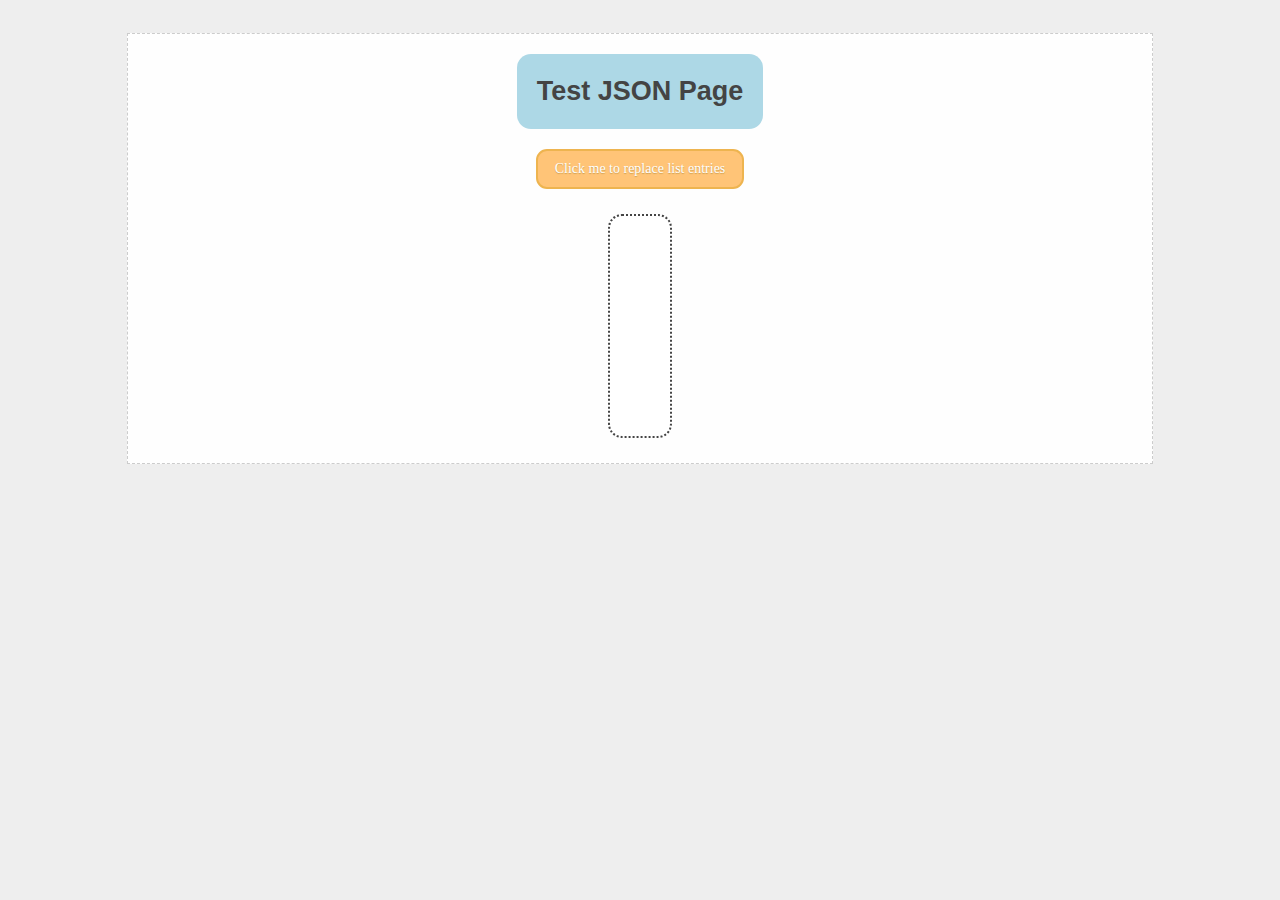
<file: index.html>
<!DOCTYPE html>
<html lang="en">

<head>
  <title>Test JSON page</title>
  <link rel="stylesheet" type="text/css" href="lab_styles.css">
</head>
<body>
  <div class="container">
    <div class="wrapper">
      <div class="header">Test JSON page</div>
      <button class="button" onclick = "myButton()">Click me to replace list entries</button>
      <div class="content">
        <ul id="list"></ul>
      </div>
      <div class="footer"></div>
    </div>
  </div>
  <script>
    /* N.B. - For your lab, use the variable "countries" now available on the window space */
    const countries = [
      { "name": "Afghanistan", "code": "AF" },
      { "name": "Åland Islands", "code": "AX" },
      { "name": "Albania", "code": "AL" },
      { "name": "Algeria", "code": "DZ" },
      { "name": "American Samoa", "code": "AS" },
      { "name": "Andorra", "code": "AD" },
      { "name": "Angola", "code": "AO" },
      { "name": "Anguilla", "code": "AI" },
      { "name": "Antarctica", "code": "AQ" },
      { "name": "Antigua and Barbuda", "code": "AG" },
      { "name": "Argentina", "code": "AR" },
      { "name": "Armenia", "code": "AM" },
      { "name": "Aruba", "code": "AW" },
      { "name": "Australia", "code": "AU" },
      { "name": "Austria", "code": "AT" },
      { "name": "Azerbaijan", "code": "AZ" },
      { "name": "Bahamas", "code": "BS" },
      { "name": "Bahrain", "code": "BH" },
      { "name": "Bangladesh", "code": "BD" },
      { "name": "Barbados", "code": "BB" },
      { "name": "Belarus", "code": "BY" },
      { "name": "Belgium", "code": "BE" },
      { "name": "Belize", "code": "BZ" },
      { "name": "Benin", "code": "BJ" },
      { "name": "Bermuda", "code": "BM" },
      { "name": "Bhutan", "code": "BT" },
      { "name": "Bolivia", "code": "BO" },
      { "name": "Bosnia and Herzegovina", "code": "BA" },
      { "name": "Botswana", "code": "BW" },
      { "name": "Bouvet Island", "code": "BV" },
      { "name": "Brazil", "code": "BR" },
      { "name": "British Indian Ocean Territory", "code": "IO" },
      { "name": "Brunei Darussalam", "code": "BN" },
      { "name": "Bulgaria", "code": "BG" },
      { "name": "Burkina Faso", "code": "BF" },
      { "name": "Burundi", "code": "BI" },
      { "name": "Cambodia", "code": "KH" },
      { "name": "Cameroon", "code": "CM" },
      { "name": "Canada", "code": "CA" },
      { "name": "Cape Verde", "code": "CV" },
      { "name": "Cayman Islands", "code": "KY" },
      { "name": "Central African Republic", "code": "CF" },
      { "name": "Chad", "code": "TD" },
      { "name": "Chile", "code": "CL" },
      { "name": "China", "code": "CN" },
      { "name": "Christmas Island", "code": "CX" },
      { "name": "Cocos (Keeling) Islands", "code": "CC" },
      { "name": "Colombia", "code": "CO" },
      { "name": "Comoros", "code": "KM" },
      { "name": "Congo", "code": "CG" },
      { "name": "Congo, The Democratic Republic of the", "code": "CD" },
      { "name": "Cook Islands", "code": "CK" },
      { "name": "Costa Rica", "code": "CR" },
      { "name": "Cote D`Ivoire", "code": "CI" },
      { "name": "Croatia", "code": "HR" },
      { "name": "Cuba", "code": "CU" },
      { "name": "Cyprus", "code": "CY" },
      { "name": "Czech Republic", "code": "CZ" },
      { "name": "Denmark", "code": "DK" },
      { "name": "Djibouti", "code": "DJ" },
      { "name": "Dominica", "code": "DM" },
      { "name": "Dominican Republic", "code": "DO" },
      { "name": "Ecuador", "code": "EC" },
      { "name": "Egypt", "code": "EG" },
      { "name": "El Salvador", "code": "SV" },
      { "name": "Equatorial Guinea", "code": "GQ" },
      { "name": "Eritrea", "code": "ER" },
      { "name": "Estonia", "code": "EE" },
      { "name": "Ethiopia", "code": "ET" },
      { "name": "Falkland Islands (Malvinas)", "code": "FK" },
      { "name": "Faroe Islands", "code": "FO" },
      { "name": "Fiji", "code": "FJ" },
      { "name": "Finland", "code": "FI" },
      { "name": "France", "code": "FR" },
      { "name": "French Guiana", "code": "GF" },
      { "name": "French Polynesia", "code": "PF" },
      { "name": "French Southern Territories", "code": "TF" },
      { "name": "Gabon", "code": "GA" },
      { "name": "Gambia", "code": "GM" },
      { "name": "Georgia", "code": "GE" },
      { "name": "Germany", "code": "DE" },
      { "name": "Ghana", "code": "GH" },
      { "name": "Gibraltar", "code": "GI" },
      { "name": "Greece", "code": "GR" },
      { "name": "Greenland", "code": "GL" },
      { "name": "Grenada", "code": "GD" },
      { "name": "Guadeloupe", "code": "GP" },
      { "name": "Guam", "code": "GU" },
      { "name": "Guatemala", "code": "GT" },
      { "name": "Guernsey", "code": "GG" },
      { "name": "Guinea", "code": "GN" },
      { "name": "Guinea-Bissau", "code": "GW" },
      { "name": "Guyana", "code": "GY" },
      { "name": "Haiti", "code": "HT" },
      { "name": "Heard Island and Mcdonald Islands", "code": "HM" },
      { "name": "Holy See (Vatican City State)", "code": "VA" },
      { "name": "Honduras", "code": "HN" },
      { "name": "Hong Kong", "code": "HK" },
      { "name": "Hungary", "code": "HU" },
      { "name": "Iceland", "code": "IS" },
      { "name": "India", "code": "IN" },
      { "name": "Indonesia", "code": "ID" },
      { "name": "Iran, Islamic Republic Of", "code": "IR" },
      { "name": "Iraq", "code": "IQ" },
      { "name": "Ireland", "code": "IE" },
      { "name": "Isle of Man", "code": "IM" },
      { "name": "Israel", "code": "IL" },
      { "name": "Italy", "code": "IT" },
      { "name": "Jamaica", "code": "JM" },
      { "name": "Japan", "code": "JP" },
      { "name": "Jersey", "code": "JE" },
      { "name": "Jordan", "code": "JO" },
      { "name": "Kazakhstan", "code": "KZ" },
      { "name": "Kenya", "code": "KE" },
      { "name": "Kiribati", "code": "KI" },
      { "name": "Korea, Democratic People'S Republic of", "code": "KP" },
      { "name": "Korea, Republic of", "code": "KR" },
      { "name": "Kuwait", "code": "KW" },
      { "name": "Kyrgyzstan", "code": "KG" },
      { "name": "Lao People'S Democratic Republic", "code": "LA" },
      { "name": "Latvia", "code": "LV" },
      { "name": "Lebanon", "code": "LB" },
      { "name": "Lesotho", "code": "LS" },
      { "name": "Liberia", "code": "LR" },
      { "name": "Libyan Arab Jamahiriya", "code": "LY" },
      { "name": "Liechtenstein", "code": "LI" },
      { "name": "Lithuania", "code": "LT" },
      { "name": "Luxembourg", "code": "LU" },
      { "name": "Macao", "code": "MO" },
      { "name": "Macedonia, The Former Yugoslav Republic of", "code": "MK" },
      { "name": "Madagascar", "code": "MG" },
      { "name": "Malawi", "code": "MW" },
      { "name": "Malaysia", "code": "MY" },
      { "name": "Maldives", "code": "MV" },
      { "name": "Mali", "code": "ML" },
      { "name": "Malta", "code": "MT" },
      { "name": "Marshall Islands", "code": "MH" },
      { "name": "Martinique", "code": "MQ" },
      { "name": "Mauritania", "code": "MR" },
      { "name": "Mauritius", "code": "MU" },
      { "name": "Mayotte", "code": "YT" },
      { "name": "Mexico", "code": "MX" },
      { "name": "Micronesia, Federated States of", "code": "FM" },
      { "name": "Moldova, Republic of", "code": "MD" },
      { "name": "Monaco", "code": "MC" },
      { "name": "Mongolia", "code": "MN" },
      { "name": "Montserrat", "code": "MS" },
      { "name": "Morocco", "code": "MA" },
      { "name": "Mozambique", "code": "MZ" },
      { "name": "Myanmar", "code": "MM" },
      { "name": "Namibia", "code": "NA" },
      { "name": "Nauru", "code": "NR" },
      { "name": "Nepal", "code": "NP" },
      { "name": "Netherlands", "code": "NL" },
      { "name": "Netherlands Antilles", "code": "AN" },
      { "name": "New Caledonia", "code": "NC" },
      { "name": "New Zealand", "code": "NZ" },
      { "name": "Nicaragua", "code": "NI" },
      { "name": "Niger", "code": "NE" },
      { "name": "Nigeria", "code": "NG" },
      { "name": "Niue", "code": "NU" },
      { "name": "Norfolk Island", "code": "NF" },
      { "name": "Northern Mariana Islands", "code": "MP" },
      { "name": "Norway", "code": "NO" },
      { "name": "Oman", "code": "OM" },
      { "name": "Pakistan", "code": "PK" },
      { "name": "Palau", "code": "PW" },
      { "name": "Palestinian Territory, Occupied", "code": "PS" },
      { "name": "Panama", "code": "PA" },
      { "name": "Papua New Guinea", "code": "PG" },
      { "name": "Paraguay", "code": "PY" },
      { "name": "Peru", "code": "PE" },
      { "name": "Philippines", "code": "PH" },
      { "name": "Pitcairn", "code": "PN" },
      { "name": "Poland", "code": "PL" },
      { "name": "Portugal", "code": "PT" },
      { "name": "Puerto Rico", "code": "PR" },
      { "name": "Qatar", "code": "QA" },
      { "name": "Reunion", "code": "RE" },
      { "name": "Romania", "code": "RO" },
      { "name": "Russian Federation", "code": "RU" },
      { "name": "RWANDA", "code": "RW" },
      { "name": "Saint Helena", "code": "SH" },
      { "name": "Saint Kitts and Nevis", "code": "KN" },
      { "name": "Saint Lucia", "code": "LC" },
      { "name": "Saint Pierre and Miquelon", "code": "PM" },
      { "name": "Saint Vincent and the Grenadines", "code": "VC" },
      { "name": "Samoa", "code": "WS" },
      { "name": "San Marino", "code": "SM" },
      { "name": "Sao Tome and Principe", "code": "ST" },
      { "name": "Saudi Arabia", "code": "SA" },
      { "name": "Senegal", "code": "SN" },
      { "name": "Serbia and Montenegro", "code": "CS" },
      { "name": "Seychelles", "code": "SC" },
      { "name": "Sierra Leone", "code": "SL" },
      { "name": "Singapore", "code": "SG" },
      { "name": "Slovakia", "code": "SK" },
      { "name": "Slovenia", "code": "SI" },
      { "name": "Solomon Islands", "code": "SB" },
      { "name": "Somalia", "code": "SO" },
      { "name": "South Africa", "code": "ZA" },
      { "name": "South Georgia and the South Sandwich Islands", "code": "GS" },
      { "name": "Spain", "code": "ES" },
      { "name": "Sri Lanka", "code": "LK" },
      { "name": "Sudan", "code": "SD" },
      { "name": "Suriname", "code": "SR" },
      { "name": "Svalbard and Jan Mayen", "code": "SJ" },
      { "name": "Swaziland", "code": "SZ" },
      { "name": "Sweden", "code": "SE" },
      { "name": "Switzerland", "code": "CH" },
      { "name": "Syrian Arab Republic", "code": "SY" },
      { "name": "Taiwan, Province of China", "code": "TW" },
      { "name": "Tajikistan", "code": "TJ" },
      { "name": "Tanzania, United Republic of", "code": "TZ" },
      { "name": "Thailand", "code": "TH" },
      { "name": "Timor-Leste", "code": "TL" },
      { "name": "Togo", "code": "TG" },
      { "name": "Tokelau", "code": "TK" },
      { "name": "Tonga", "code": "TO" },
      { "name": "Trinidad and Tobago", "code": "TT" },
      { "name": "Tunisia", "code": "TN" },
      { "name": "Turkey", "code": "TR" },
      { "name": "Turkmenistan", "code": "TM" },
      { "name": "Turks and Caicos Islands", "code": "TC" },
      { "name": "Tuvalu", "code": "TV" },
      { "name": "Uganda", "code": "UG" },
      { "name": "Ukraine", "code": "UA" },
      { "name": "United Arab Emirates", "code": "AE" },
      { "name": "United Kingdom", "code": "GB" },
      { "name": "United States", "code": "US" },
      { "name": "United States Minor Outlying Islands", "code": "UM" },
      { "name": "Uruguay", "code": "UY" },
      { "name": "Uzbekistan", "code": "UZ" },
      { "name": "Vanuatu", "code": "VU" },
      { "name": "Venezuela", "code": "VE" },
      { "name": "Viet Nam", "code": "VN" },
      { "name": "Virgin Islands, British", "code": "VG" },
      { "name": "Virgin Islands, U.S.", "code": "VI" },
      { "name": "Wallis and Futuna", "code": "WF" },
      { "name": "Western Sahara", "code": "EH" },
      { "name": "Yemen", "code": "YE" },
      { "name": "Zambia", "code": "ZM" },
      { "name": "Zimbabwe", "code": "ZW" }
    ]
    sessionStorage.setItem("name", JSON.stringify(countries));

    function myButton(countries) {
      const str = sessionStorage.getItem('name');
      const data  = JSON.parse(str);
      const newArray = data.map((i) => i.name);

     
      for (var i = 0; i <= 49; i++){
        var stuff = randomize(newArray); console.log(stuff);
        var theItem = document.createElement("LI");
        var num = i + 1;
        var content = document.createTextNode(num + ". " + stuff);
        theItem.appendChild(content);
        document.getElementById("list").appendChild(theItem);
    }

    function randomize(newArray) {
      return newArray[Math.floor(Math.random() * newArray.length)]
    }
  }

  </script>
</body>
</html>
</file>
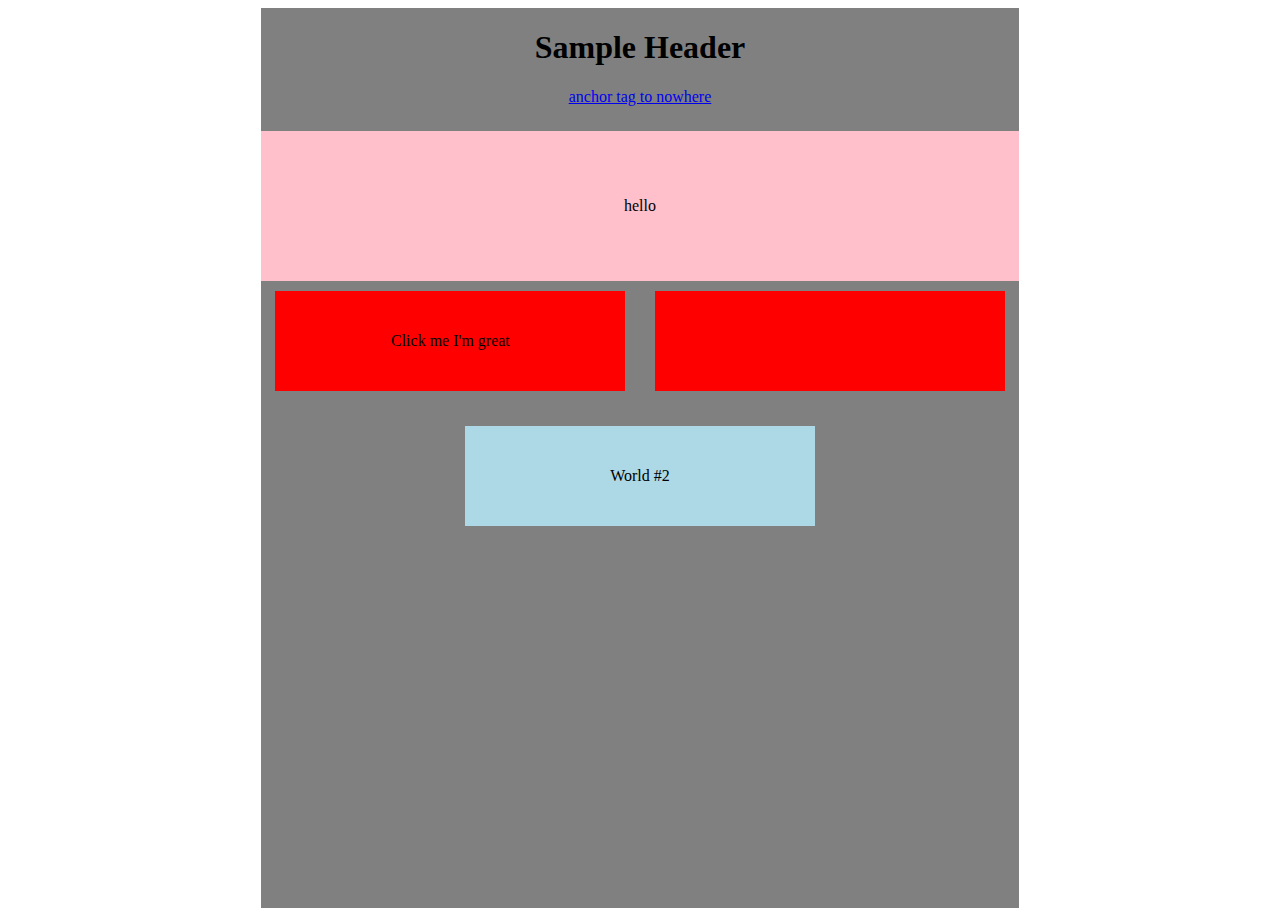
<file: lab3html.html>
<!DOCTYPE html>
<html>

<head>
  <title>Sample HTML Demonstration Page</title>
  <style>
        
  
  .body {
          margin: 0;
  } 
  .wrapper {
    width: 60%;
    margin: 0 auto;
    background: grey;
    height: 100vh;
  }
  
  .head {
    display: flex;
    flex-direction: column;
    align-items: center;
    margin-bottom: 25px;
  }
  .second_container {
      display: flex;
      align-items: center;
      justify-content: center;
    background: pink;
    height: 150px;
  }
  
  .container {
    display: flex;
    justify-content: space-around;
    align-items: center;
    flex-wrap: wrap;
  }
  
  .textbox {
    margin-top: 10px;
    height: 100px;
    width: 350px;
    margin-bottom: 25px;
    display: flex;
    align-items: center;
    justify-content: center
  }
  
  .green {
    background: red;
    cursor: pointer;
  }
  
  .second {
    background: lightblue;
  }
      </style>
    </head>
<body>
  <div class="wrapper">
    <div class="head" id="start">
        <h1>Sample Header</h1>
        <a href="#">anchor tag to nowhere</a>    
    </div>
    <div class="second_container">
      <div class="interior">
      hello
    </div>
    </div>
    <div class="container">
        <div class="green textbox">
            Click me I'm great
      </div>

      <div class= "green textbox">
      </div>
      <div class="second textbox">
        <p>
          World #2
        </p>
      </div>
    </div>
  </div>
</body>

</html>
</file>
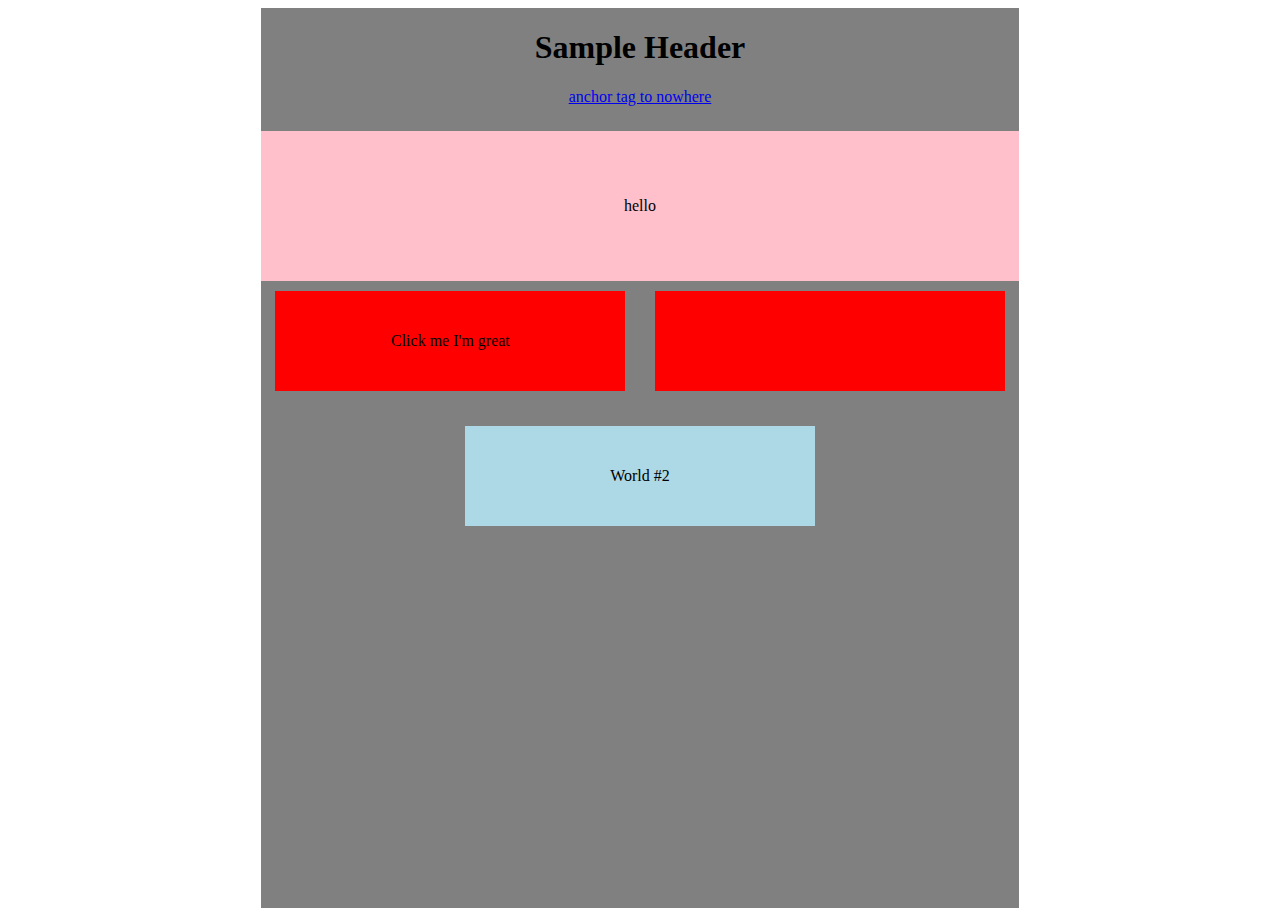
<file: lab3/lab3html.html>
<!DOCTYPE html>
<html>

<head>
  <title>Sample HTML Demonstration Page</title>
  <style>
        
  
  .body {
          margin: 0;
  } 
  .wrapper {
    width: 60%;
    margin: 0 auto;
    background: grey;
    height: 100vh;
  }
  
  .head {
    display: flex;
    flex-direction: column;
    align-items: center;
    margin-bottom: 25px;
  }
  .second_container {
      display: flex;
      align-items: center;
      justify-content: center;
    background: pink;
    height: 150px;
  }
  
  .container {
    display: flex;
    justify-content: space-around;
    align-items: center;
    flex-wrap: wrap;
  }
  
  .textbox {
    margin-top: 10px;
    height: 100px;
    width: 350px;
    margin-bottom: 25px;
    display: flex;
    align-items: center;
    justify-content: center
  }
  
  .green {
    background: red;
    cursor: pointer;
  }
  
  .second {
    background: lightblue;
  }
      </style>
    </head>
<body>
  <div class="wrapper">
    <div class="head" id="start">
        <h1>Sample Header</h1>
        <a href="#">anchor tag to nowhere</a>    
    </div>
    <div class="second_container">
      <div class="interior">
      hello
    </div>
    </div>
    <div class="container">
        <div class="green textbox">
            Click me I'm great
      </div>

      <div class= "green textbox">
      </div>
      <div class="second textbox">
        <p>
          World #2
        </p>
      </div>
    </div>
  </div>
</body>

</html>
</file>
<file: lab_styles.css>
/* Set document default styles for text */
body {
  line-height: 1.6;
  font-size: 18px;
  color: #444;
  padding: 0 10px;
  background: #eee;
}

h1,
h2,
h3 {
  line-height: 1.2
}

li {
  list-style-type: none;
}

/* End document default styles */
.code {
  background-color: rgb(255, 231, 202);
  font-family: 'Courier New', Courier, monospace;
  color: dimgrey;
}

.container {
  position: absolute;
  right: 0;
  left: 0;
  display: flex;
  justify-content: center;
  align-items: flex-start;
  font-family: Helvetica, Geneva, Tahoma, sans-serif;
}

.wrapper {
  min-height: 100%;
  display: flex;
  width: 80%;
  justify-content: flex-start;
  align-items: center;
  flex-wrap: wrap;
  flex-direction: column;
  background: #fefefe;
  border: 1px dashed #ccc;
  margin: 25px;

}

.wrapper div {
  border-radius: 14px;
}

.header {
  margin: 20px 50px;
  padding: 0 20px;
  min-height: 75px;
  background: lightblue;
  display: flex;
  align-items: center;
  justify-content: center;
  font-weight: bold;
  font-size: 1.5em;
  text-transform: capitalize;
  flex-wrap: nowrap;
}

.instructions {
  padding: 0 25px;
}

.content {
  background: #fff;
  border: 2px dotted #444;
  flex-grow: 2;
  flex: 0 0 200px;
  padding: 10px;
  overflow-wrap: break-word;
  margin: 25px 50px;
}

.button {
  background-color: #ffc477;
  -moz-border-radius: 11px;
  -webkit-border-radius: 11px;
  border-radius: 11px;
  border: 2px solid #eeb44f;
  display: inline-block;
  cursor: pointer;
  color: #ffffff;
  font-family: Verdana;
  font-size: 14px;
  padding: 10px 17px;
  text-decoration: none;
  text-shadow: 0px 1px 1px #cc9f52;
}

.button:hover {
  background-color: coral;
  border: 2px solid rgb(216, 91, 46);
}

.button:active {
  position: relative;
  top: 1px;
}
</file>
